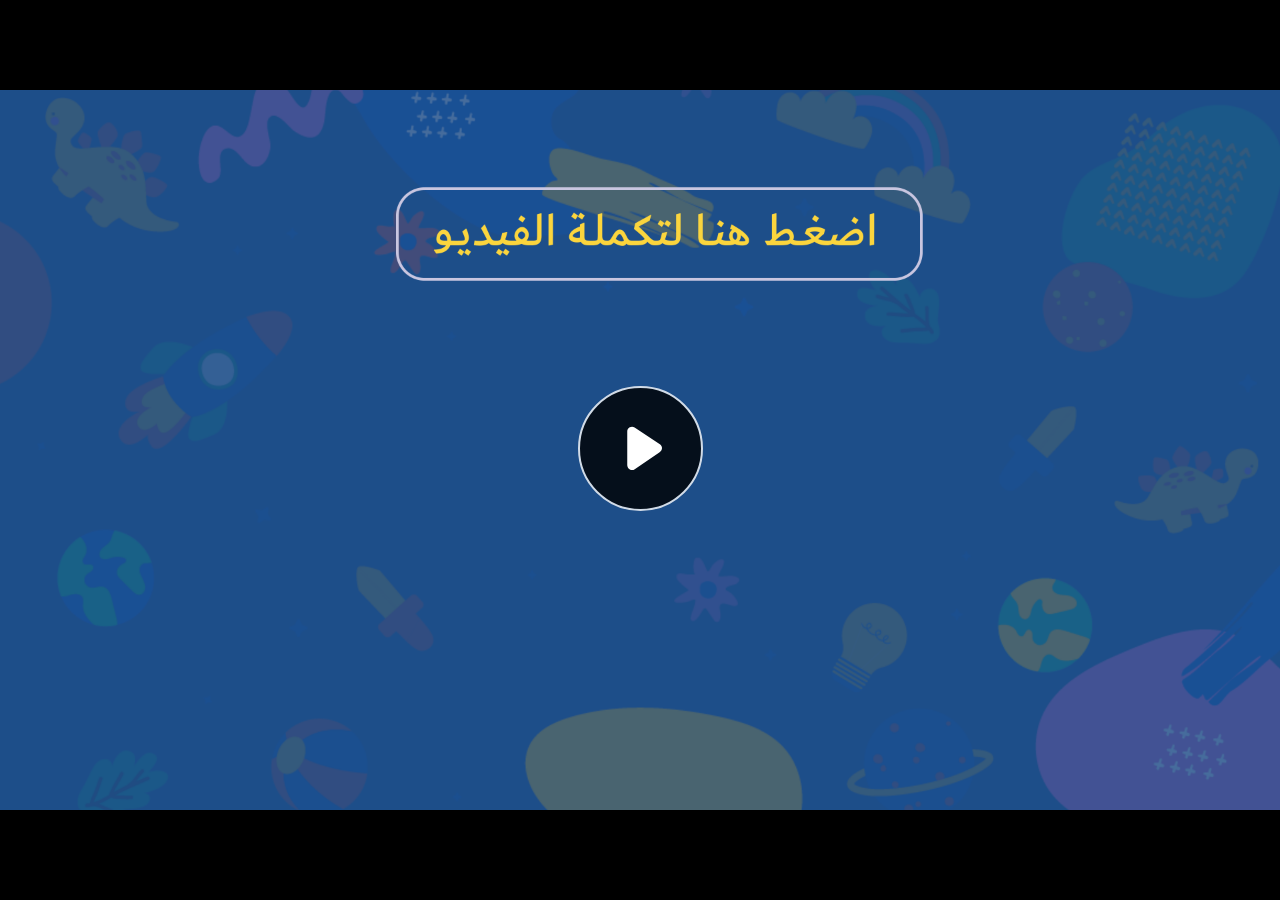
<file: index.html>
﻿<!doctype html>
<html lang="en-US">
<head>
  <meta charset="utf-8">
  <!-- Created using Storyline 360 - http://www.articulate.com  -->
  <!-- version: 3.71.29339.0 -->
  <title>KSA.G7.MATH.SEM3.UB.T2.S1.1</title>
  <meta http-equiv="x-ua-compatible" content="IE=edge"/>
  <meta name="viewport" content="width=device-width,initial-scale=1,user-scalable=no,shrink-to-fit=no,minimal-ui"/>
  <meta name="apple-mobile-web-app-capable" content="yes"/>
  <style>
    html, body { height: 100%; padding: 0; margin: 0 }
    #app { height: 100%; width: 100%; }
  </style>

  <script>
    window.DS = {};
    window.globals = {
      DATA_PATH_BASE: '',
      HAS_FRAME: true,
      HAS_SLIDE: true,

      lmsPresent: false,
      tinCanPresent: false,
      cmi5Present: false,
      aoSupport: false,
      scale: 'noscale',
      captureRc: false,
      browserSize: 'optimal',
      bgColor: '#282828',
      features: 'AccessibleVideo,ConnectionMessages,FullScreenToggle,InsertSvgPicture,LayerPresentAsDialog,MultipleQuizTracking,UpdatedScrollingPanels,UpdatedThemeEditor',
      themeName: 'unified',
      preloaderColor: '#FFFFFF',
      suppressAnalytics: false,
      productChannel: 'stable',
      publishSource: 'storyline',
      aid: 'aid|e710da2c-216d-488c-aeed-63e613e51a63',
      cid: '7c2a8b12-2dcf-40d3-a9ce-e28b4823bcf8',
      playerVersion: '3.71.29339.0',
      publishTimestamp: '2023-03-09T16:51:26.2162253Z',
      maxIosVideoElements: 10,
      connectionSettings: { message: 'You%20are%20offline.%20Trying%20to%20reconnect...', useDarkTheme: false },

      
      parseParams: function(qs) {
        if (window.globals.parsedParams != null) {
          return window.globals.parsedParams;
        }
        qs = (qs || window.location.search.substr(1)).split('+').join(' ');
        var params = {},
            tokens,
            re = /[?&]?([^=]+)=([^&]*)/g;

        while (tokens = re.exec(qs)) {
          params[decodeURIComponent(tokens[1]).trim()] =
            decodeURIComponent(tokens[2]).trim();
        }
        window.globals.parsedParams = params;
        return params;
      }

    };
  </script>
  <script>
    var isIe11 = ('ActiveXObject' in window || window.MSBlobBuilder != null)
      && window.msCrypto != null && !window.ActiveXObject;
    if (isIe11) {
      window.globals.unsupportedBrowser = true;
      document.write(atob('[base64]'));
    }
  </script>
  
  <script>window.THREE = { };</script>
  
</head>
<body style="background: #282828" class="cs-HTML theme-unified">
  <!-- 360 -->
  <script>!function(e){var i=/iPhone/i,o=/iPod/i,n=/iPad/i,t=/(?=.*\bAndroid\b)(?=.*\bMobile\b)/i,d=/Android/i,s=/(?=.*\bAndroid\b)(?=.*\bSD4930UR\b)/i,b=/(?=.*\bAndroid\b)(?=.*\b(?:KFOT|KFTT|KFJWI|KFJWA|KFSOWI|KFTHWI|KFTHWA|KFAPWI|KFAPWA|KFARWI|KFASWI|KFSAWI|KFSAWA)\b)/i,r=/IEMobile/i,h=/(?=.*\bWindows\b)(?=.*\bARM\b)/i,a=/BlackBerry/i,l=/BB10/i,p=/Opera Mini/i,f=/(CriOS|Chrome)(?=.*\bMobile\b)/i,u=/(?=.*\bFirefox\b)(?=.*\bMobile\b)/i,c=new RegExp("(?:Nexus 7|BNTV250|Kindle Fire|Silk|GT-P1000)","i"),w=function(e,i){return e.test(i)},A=function(e){var A=e||navigator.userAgent,v=A.split("[FBAN");if(void 0!==v[1]&&(A=v[0]),this.apple={phone:w(i,A),ipod:w(o,A),tablet:!w(i,A)&&w(n,A),device:w(i,A)||w(o,A)||w(n,A)},this.amazon={phone:w(s,A),tablet:!w(s,A)&&w(b,A),device:w(s,A)||w(b,A)},this.android={phone:w(s,A)||w(t,A),tablet:!w(s,A)&&!w(t,A)&&(w(b,A)||w(d,A)),device:w(s,A)||w(b,A)||w(t,A)||w(d,A)},this.windows={phone:w(r,A),tablet:w(h,A),device:w(r,A)||w(h,A)},this.other={blackberry:w(a,A),blackberry10:w(l,A),opera:w(p,A),firefox:w(u,A),chrome:w(f,A),device:w(a,A)||w(l,A)||w(p,A)||w(u,A)||w(f,A)},this.seven_inch=w(c,A),this.any=this.apple.device||this.android.device||this.windows.device||this.other.device||this.seven_inch,this.phone=this.apple.phone||this.android.phone||this.windows.phone,this.tablet=this.apple.tablet||this.android.tablet||this.windows.tablet,"undefined"==typeof window)return this},v=function(){var e=new A;return e.Class=A,e};"undefined"!=typeof module&&module.exports&&"undefined"==typeof window?module.exports=A:"undefined"!=typeof module&&module.exports&&"undefined"!=typeof window?module.exports=v():"function"==typeof define&&define.amd?define("isMobile",[],e.isMobile=v()):e.isMobile=v()}(this);
    window.isMobile.apple.tablet = window.isMobile.apple.tablet ||
      (navigator.platform === 'MacIntel' && navigator.maxTouchPoints > 1);
    window.isMobile.apple.device = window.isMobile.apple.device || window.isMobile.apple.tablet;
    window.isMobile.tablet = window.isMobile.tablet || window.isMobile.apple.tablet;
    window.isMobile.any = window.isMobile.any || window.isMobile.apple.tablet;
  </script>

  <div id="focus-sink" tabindex="-1"></div>

  <div id="preso"></div>
  <script>
    (function() {

      var classTypes = [ 'desktop', 'mobile', 'phone', 'tablet' ];

      var addDeviceClasses = function(prefix, testObj) {
        var curr, i;
        for (i = 0; i < classTypes.length; i++) {
          curr = classTypes[i];
          if (testObj[curr]) {
            document.body.classList.add(prefix + curr);
          }
        }
      };

      var params = window.globals.parseParams(),
          isDevicePreview = params.devicepreview === '1',
          isPhoneOverride = params.deviceType === 'phone' || (isDevicePreview && params.phone == '1'),
          isTabletOverride = (params.deviceType === 'tablet' || isDevicePreview) && !isPhoneOverride,
          isMobileOverride = isPhoneOverride || isTabletOverride;

      var deviceView = {
        desktop: !window.isMobile.any && !isMobileOverride,
        mobile: window.isMobile.any || isMobileOverride,
        phone: isPhoneOverride || (window.isMobile.phone && !isTabletOverride),
        tablet: isTabletOverride || window.isMobile.tablet
      };

      window.globals.deviceView = deviceView;
      window.isMobile.desktop = !window.isMobile.any;
      window.isMobile.mobile = window.isMobile.any;

      addDeviceClasses('view-', deviceView);

    })();
  </script>
  
  <script src='story_content/user.js' type=text/javascript></script>
  <div class="slide-loader"></div>

  <script>
    var doc = document, loader = doc.body.querySelector('.slide-loader'); [ 1, 2, 3 ].forEach(function(n) { var d = doc.createElement('div'); d.style.backgroundColor = window.globals.preloaderColor; d.classList.add('mobile-loader-dot'); d.classList.add('dot' + n); loader.appendChild(d); });
  </script>

  <div class="mobile-load-title-overlay" style="display: none">
    <div class="mobile-load-title">KSA.G7.MATH.SEM3.UB.T2.S1.1</div>
  </div>

  <div class="mobile-chrome-warning"></div>

  
<style>
  .warn-connection-dialog {
    display: none;
    background: transparent;
    pointer-events: none;
    position: fixed;
    left: 0;
    top: 0;
    width: 100%;
    height: 100%;
    z-index: 999;
  }

  .warn-connection-content {
    border-radius: 4px;
    background: white;
    border: 1px solid #E7E7E7;
    color: #333333;
    box-shadow: 0 2px 4px rgba(0, 0, 0, 0.25);
    transition: all 150ms ease-out;
    position: absolute;
    white-space: nowrap;
  }

  .view-phone.is-landscape .warn-connection-content {
    left: 23px;
    bottom: 23px;
  }

  .view-tablet.is-landscape .warn-connection-content {
    left: 50%;
    top: 20px;
    transform: translateX(-50%);
  }

  .is-portrait .warn-connection-content {
    transform: translate(-50%, calc(-100% - 15px));
  }

  .warn-connection-content p {
    display: inline-block;
    margin: 0 8px 0 0;
    line-height: 33px;
    font-size: 11px;
  }

  .warn-connection-content svg {
    position: relative;
    vertical-align: middle;
    margin: 0 2px 2px 8px;
  }

  .view-desktop .warn-connection-content {
    left: 1.5em;
    bottom: 1.5em;
  }

  .view-desktop .warn-connection-content p {
    font-size: 1.1em;
  }

  .is-offline .warn-connection-dialog {
    display: block;
  }

  .is-offline .cs-panel * {
    pointer-events: none !important;
  }

  .is-offline .cs-panel {
    pointer-events: all !important;
  }

  .is-offline #nav-controls * {
    pointer-events: none !important;
  }

  .is-offline #nav-controls {
    pointer-events: all !important;
  }
</style>

<div class="warn-connection-dialog">
  <div class="warn-connection-content">
    <svg width="17" height="15" viewBox="0 0 17 15" xmlns="http://www.w3.org/2000/svg">
      <path fill="#8F0000" stroke="white" d="M16.07,12.98 L15.88,12.23 L9.51,1.21 C8.97,0.26,7.6,0.26,7.06,1.21 L0.69,12.23 C0.15,13.16,0.81,14.36,1.91,14.36 H14.65 C15.47,14.36,16.05,13.7,16.07,12.98 Z"/>
      <path fill="white" stroke="white" d="M8.58,5.5 C8.35,5.28,8.5,5.35,8.21,5.32 C8.09,5.35,7.97,5.49,7.96,5.67 C7.97,5.79,7.98,5.92,7.98,6.04 L7.98,6.04 C7.99,6.17,8,6.31,8.01,6.43 L8.01,6.44 C8.03,6.92,8.06,7.41,8.09,7.9 L8.09,7.9 C8.12,8.39,8.14,8.88,8.17,9.37 C8.17,9.39,8.18,9.42,8.2,9.44 C8.23,9.46,8.25,9.47,8.28,9.47 C8.31,9.47,8.34,9.46,8.35,9.44 C8.37,9.43,8.38,9.4,8.39,9.35 L8.39,9.34 C8.39,9.24,8.4,9.15,8.4,9.05 L8.4,9.05 C8.41,8.96,8.41,8.86,8.42,8.75 C8.43,8.44,8.45,8.12,8.47,7.81 L8.47,7.81 C8.49,7.49,8.51,7.18,8.53,6.87 C8.55,6.46,8.56,6.05,8.59,5.64 L8.6,5.62 C8.6,5.57,8.59,5.53,8.58,5.5 L8.21,5.32 Z"/>
      <circle fill="white" stroke="white" cx="8.3" cy="11.35" r="0.3"/>
    </svg>
    <p>You are offline. Trying to reconnect...</p>
  </div>
</div>

<script>
  (function() {
    window.DS.connection = {
      warningShown: false,
      assets: {},
      loadingAssetGroup: false,
      retryDelay: 500
    };

    // @TODO this is POC code and can be cleaned up a bit more if we move forward
    // with the feature



    // The `window.globals.features` variable must be set in `webpack.dev.config` when testing locally - it is not enough
    // to have it in the data - but it must be set there as well.
    var useConnectionMessages = window.AbortController != null &&
      window.location.protocol != 'file:' &&
      window.globals.features.indexOf('ConnectionMessages') != -1;

    window.DS.connection.useConnectionMessages = useConnectionMessages

    var assetCount = 0;
    var checkLoadedId;
    var connectionSettings = window.globals.connectionSettings;

    if (useConnectionMessages && connectionSettings != null) {
      var contentEl = document.querySelector('.warn-connection-content');
      var messageEl = contentEl.querySelector('p')

      if (connectionSettings.useDarkTheme) {
        contentEl.style.borderColor = '#BABBBA';
        contentEl.style.backgroundColor = '#282828';
        contentEl.style.color = '#FFFFFF';
      }

      if (connectionSettings.message != null) {
        messageEl.textContent = window.decodeURIComponent(connectionSettings.message);
      }
    }

    function checkAssetsReady() {
      for (var i in DS.connection.assets) {
        if (!DS.connection.assets[i].success) {
          return false;
        }
      }
      return true;
    }

    function stopAssetGroup() {
      if (!useConnectionMessages) { return; }

      assetCount = 0;

      DS.connection.oldAssetGroup = DS.connection.assets;
      DS.connection.assets = {};
      DS.connection.loadingAssetGroup = false;
      clearInterval(checkLoadedId);
    }

    function startAssetGroup() {
      if (!useConnectionMessages) { return; }
      var ticks = 0;
      clearInterval(checkLoadedId);
      checkLoadedId = setInterval(function() {
        var loaded = 0;
        if (assetCount === 0 && loaded === 0) {
          clearInterval(checkLoadedId);
          return;
        }

        for (var i in DS.connection.assets) {
          if (DS.connection.assets[i].success) {
            loaded++;
          }
        }

        if (assetCount === loaded && checkAssetsReady()) {
          for (var i in DS.connection.assets) {
            if (DS.connection.assets[i].action) {
              DS.connection.assets[i].action();
            }
          }
          hideWarning();
          stopAssetGroup();
        }
      }, 100)
    }

    function requiredAsset(url, action, retry, type) {
      if (!useConnectionMessages) { return; }
      if (DS.connection.assets[url]) { return; }

      DS.connection.assets[url] = {
        success: false, action: action, retry: retry, type: type
      };
      assetCount = Object.keys(DS.connection.assets).length;
      if (!DS.connection.loadingAssetGroup) {
        startAssetGroup();
      }
      DS.connection.loadingAssetGroup = true;
    }

    function assetLoaded(url) {
      if (!useConnectionMessages) { return; }
      if (DS.connection.assets[url]) {
        DS.connection.assets[url].success = true;
      }
    }

    function assetFailed(url) {
      if (!useConnectionMessages) { return; }
      if (!DS.connection.assets[url]) {
        if (/\.js$/.test(url)) {
          setTimeout(function() {
            if (DS.connection.lastSlideLoaded != null) {
              DS.connection.lastSlideLoaded();
            }
          }, DS.connection.retryDelay);
        }
        return;
      }
      if (!DS.connection.warningShown) { showWarning(); }
      if (DS.connection.assets[url].retry) {
        setTimeout(function() {
          if (!DS.connection.assets[url].success) {
            DS.connection.assets[url].retry()
          }
        }, DS.connection.retryDelay);
      }
    }

    function hideWarning() {
      document.body.classList.remove('is-offline');
      DS.connection.warningShown = false;
    }
    DS.connection.hideWarning = hideWarning

    function showWarning(btn) {
      document.body.classList.add('is-offline')
      DS.connection.warningShown = true;
      updateWarningPosition();
    }

    function updateWarningPosition() {
      if (!DS.connection.warningShown) {
        return;
      }

      var isPortrait = document.body.classList.contains('is-portrait');
      var warningEl = document.querySelector('.warn-connection-content');

      if (isPortrait) {
        var slide = document.querySelector('.primary-slide');
        var slideRect = slide.getBoundingClientRect();

        warningEl.style.top = `${slideRect.top}px`
        warningEl.style.left = `${slideRect.left + slideRect.width / 2}px`
      } else {
        warningEl.style.top = null;
        warningEl.style.left = null;
      }

      window.requestAnimationFrame(updateWarningPosition);
    }

    // these will all be noops if the feature flag isn't set in
    // the data and `window.globals.features`
    DS.connection.requiredAsset = requiredAsset;
    DS.connection.assetLoaded = assetLoaded;
    DS.connection.assetFailed = assetFailed;
    DS.connection.stopAssetGroup = stopAssetGroup;
    DS.connection.startAssetGroup = startAssetGroup;
  })();
</script>


  <script>
    
    if (window.autoSpider && window.vInterfaceObject) {
      document.querySelector('.mobile-load-title-overlay').style.display = 'none';
    }
  </script>

  

  <link rel="stylesheet" href="html5/data/css/output.min.css" data-noprefix/>
</body>
<script src="html5/lib/scripts/bootstrapper.min.js"></script>
</html>
</file>
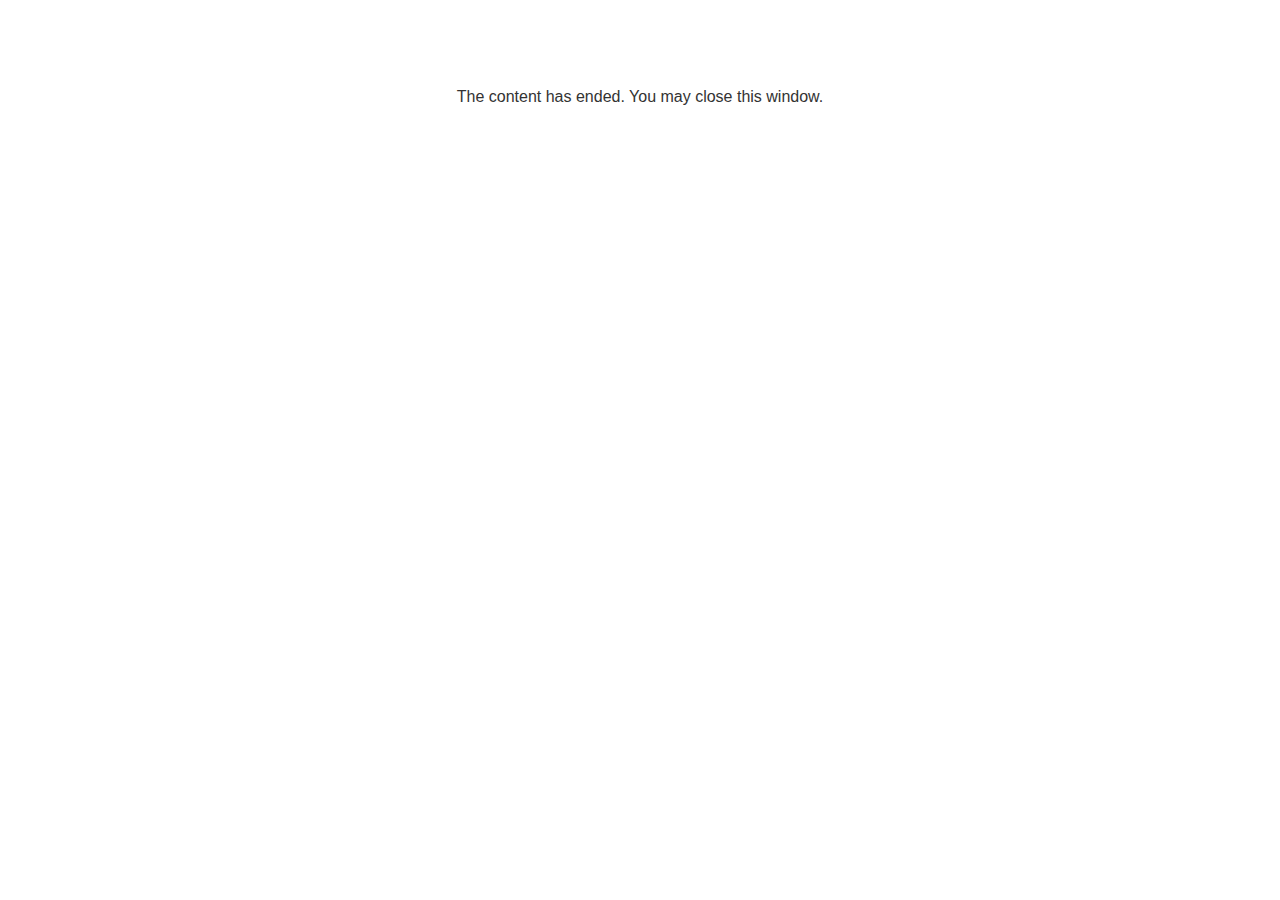
<file: lms/goodbye.html>
<!doctype html>
<html>
<body style="background-color: #ffffff;">

<p role="alert" style="color: #333333;font-family: Lato, articulate, tahoma, arial;font-size: medium;text-align: center;">
<br><br><br><br>
The content has ended. You may close this window.
</p>

</body>
</html>
</file>
<file: html5/data/css/output.min.css>
@font-face {
  font-family: 'LatoBold Charset1_ Bold1274E65A';
  src: url('[data-uri]');
  font-style: normal;
  font-weight: normal;
}
@font-face {
  font-family: 'Lato Charset1_ 5XcQ3jzu088FD012';
  src: url('[data-uri]');
  font-style: normal;
  font-weight: normal;
}
@font-face {
  font-family: 'Dubai Medium Charset1_ A08C68A3';
  src: url('[data-uri]');
  font-style: normal;
  font-weight: normal;
}
@font-face {
  font-family: 'Dubai Charset1_ 6MS8SADBAD6D19F';
  src: url('[data-uri]');
  font-style: normal;
  font-weight: normal;
}
@font-face {
  font-family: 'Dubai MediumBold ChBold018D54BF';
  src: url('[data-uri]');
  font-style: normal;
  font-weight: normal;
}
@font-face {
  font-family: 'DubaiBold Charset1_Bold7F5882B5';
  src: url('[data-uri]');
  font-style: normal;
  font-weight: normal;
}
@font-face {
  font-family: 'Dubai Medium Charset0_v389EBE1D';
  src: url('[data-uri]');
  font-style: normal;
  font-weight: normal;
}
@font-face {
  font-family: 'Dubai Charset0_v8wz5Y8k741D6E07';
  src: url('[data-uri]');
  font-style: normal;
  font-weight: normal;
}
@font-face {
  font-family: 'Dubai MediumBold ChBold9429EB4D';
  src: url('[data-uri]');
  font-style: normal;
  font-weight: normal;
}
@font-face {
  font-family: 'DubaiBold Charset0_BoldD2773439';
  src: url('[data-uri]');
  font-style: normal;
  font-weight: normal;
}
.cs-HTML {
  background: rgba(40, 40, 40, 1);
}
.cs-npnxnanbnsnfns00000000001 .cs-infopanel  {
  box-shadow: 0 1px 0 rgba(0, 0, 0, 0);
  background: rgba(255, 255, 255, 1);
}
.cs-npnxnanbnsnfns00000000001 .cs-infopanel .cs-link {
  color: rgba(186, 187, 186, 1);
}
.cs-npnxnanbnsnfns00000000001 .cs-infopanel .cs-link:hover {
  color: rgba(255, 255, 255, 1);
}
.cs-npnxnanbnsnfns00000000001 .cs-infopanel .cs-name {
  color: rgba(68, 68, 68, 1);
}
.cs-npnxnanbnsnfns00000000001 .cs-infopanel .cs-title {
  color: rgba(153, 153, 153, 1);
}
.cs-npnxnanbnsnfns00000000001 .cs-infopanelpopup  {
  box-shadow: 0 1px 0 rgba(0, 0, 0, 0);
  background: rgba(0, 0, 0, 0);
}
.cs-npnxnanbnsnfns00000000001 .cs-infopanelpopup .cs-link {
  color: rgba(255, 0, 0, 1);
}
.cs-npnxnanbnsnfns00000000001 .cs-infopanelpopup .cs-link:hover {
  color: rgba(255, 255, 255, 1);
}
.cs-npnxnanbnsnfns00000000001 .cs-infopanelpopup .cs-name {
  color: rgba(255, 255, 255, 1);
}
.cs-npnxnanbnsnfns00000000001 .cs-infopanelpopup .cs-bio {
  color: rgba(186, 187, 186, 1);
}
.cs-npnxnanbnsnfns00000000001 .cs-timer  {
  color: rgba(186, 187, 186, 1);
}
.cs-npnxnanbnsnfns00000000001 .cs-duration stop:first-child {
  stop-color: rgba(60, 60, 60, 1);
}
.cs-npnxnanbnsnfns00000000001 .cs-duration stop:last-child {
  stop-color: rgba(60, 60, 60, 1);
}
.cs-npnxnanbnsnfns00000000001 .cs-elapsed stop:first-child {
  stop-color: rgba(254, 227, 71, 1);
}
.cs-npnxnanbnsnfns00000000001 .cs-elapsed stop:last-child {
  stop-color: rgba(254, 227, 71, 1);
}
.cs-npnxnanbnsnfns00000000001 .cs-timer .cs-pie .cs-innerstroke {
  stroke: rgba(199, 199, 199, 1);
}
.cs-npnxnanbnsnfns00000000001 .cs-timer .cs-pie .cs-innerborder {
  stroke: rgba(255, 255, 255, 1);
}
.cs-npnxnanbnsnfns00000000001 .cs-window  {
  box-shadow: 0 8px 5px rgba(0, 0, 0, 0.2);
  border-color: rgba(49, 99, 0, 0);
  background: rgba(33, 33, 33, 1);
  color: rgba(248, 248, 248, 1);
}
.cs-npnxnanbnsnfns00000000001 .cs-window .cs-diva {
  border-color: rgba(78, 78, 78, 1);
}
.cs-npnxnanbnsnfns00000000001 .cs-window .cs-divb {
  border-color: rgba(78, 78, 78, 0);
}
.cs-npnxnanbnsnfns00000000001 .cs-editor .cs-editor-slide {
  color: rgba(226, 226, 226, 1);
}
.cs-npnxnanbnsnfns00000000001 .cs-editor .cs-editor-html {
  color: rgba(186, 187, 186, 1);
}
.cs-npnxnanbnsnfns00000000001 .cs-editor .cs-editor-button {
  text-shadow: 0 1px 0 rgba(0, 0, 0, 0);
  color: rgba(255, 255, 255, 1);
  border-color: rgba(211, 211, 211, 1);
  background: rgba(34, 34, 34, 1);
}
.cs-npnxnanbnsnfns00000000001 .cs-editor .cs-editor-button:hover {
  background: rgba(68, 68, 68, 1);
}
.cs-npnxnanbnsnfns00000000001 .cs-editor .cs-editor-button:active {
  background: rgba(68, 68, 68, 1);
}
.cs-npnxnanbnsnfns00000000001 .cs-listitem  {
  color: rgba(186, 187, 186, 1);
  border-color: none;
  border: 1px solid transparent;
}
.cs-npnxnanbnsnfns00000000001 .cs-listitem:hover {
  background: rgba(255, 255, 255, 0.06);
  border-color: rgba(108, 108, 108, 1) !important;
  border-width: 1px;
  border-radius: 2px;
  border-style: solid;
  box-sizing: border-box;
}
.cs-npnxnanbnsnfns00000000001 .cs-listitem.hover {
  background: rgba(255, 255, 255, 0.06);
  border-color: rgba(108, 108, 108, 1) !important;
  border-width: 1px;
  border-radius: 2px;
  border-style: solid;
  box-sizing: border-box;
}
.cs-npnxnanbnsnfns00000000001 .cs-glossary  {
  color: rgba(186, 187, 186, 1);
}
.cs-npnxnanbnsnfns00000000001 .cs-glossary .cs-scrolling-panel {
  background: rgba(0, 0, 0, 0);
}
.cs-npnxnanbnsnfns00000000001 .cs-glossary .cs-term.cs-selected .cs-choice-list-trigger {
  color: rgba(255, 255, 255, 1);
  background: rgba(255, 255, 255, 1);
}
.cs-npnxnanbnsnfns00000000001 .cs-glossary .cs-term.cs-selected .cs-choice-list-trigger:focus {
  color: rgba(255, 255, 255, 1);
  background: rgba(255, 255, 255, 1);
}
.cs-npnxnanbnsnfns00000000001 .cs-glossary .cs-term:hover .cs-choice-list-trigger {
  background: rgba(186, 187, 186, 1);
}
.cs-npnxnanbnsnfns00000000001 .cs-glossary .cs-term.hover .cs-choice-list-trigger {
  background: rgba(186, 187, 186, 1);
}
.cs-npnxnanbnsnfns00000000001 .cs-glossary .cs-term .cs-choice-list-trigger:focus {
  background: rgba(186, 187, 186, 1);
}
.cs-npnxnanbnsnfns00000000001 .cs-glossary .cs-diva {
  border-color: rgba(0, 0, 0, 0);
}
.cs-npnxnanbnsnfns00000000001 .cs-glossary .cs-divb {
  border-color: rgba(0, 0, 0, 0);
}
.cs-npnxnanbnsnfns00000000001 .cs-glossary .cs-divc {
  border-color: rgba(0, 0, 0, 0);
}
.cs-npnxnanbnsnfns00000000001 .cs-glossary .cs-heading {
  color: rgba(248, 248, 248, 1);
  font-weight: 700;
}
.note-content p span {
  color: rgba(186, 187, 186, 1);
  line-height: 1.4em;
  font-size: 103.769%;
}
.cs-npnxnanbnsnfns00000000001 .cs-resource .cs-separator {
  border-color: rgba(0, 0, 0, 0);
}
.cs-npnxnanbnsnfns00000000001 .cs-outline  {
  color: rgba(45, 45, 45, 1);
}
.cs-npnxnanbnsnfns00000000001 .cs-outline .cs-diva {
  border-color: rgba(0, 0, 0, 0);
}
.cs-npnxnanbnsnfns00000000001 .cs-outline .cs-divb {
  border-color: rgba(0, 0, 0, 0);
}
.cs-npnxnanbnsnfns00000000001 .cs-outline .cs-divc {
  border-color: rgba(0, 0, 0, 0);
}
.cs-npnxnanbnsnfns00000000001 .cs-outline .cs-search-filter:hover {
  color: rgba(0, 0, 0, 0);
}
.cs-npnxnanbnsnfns00000000001 .cs-outline .cs-search-filter.hover {
  color: rgba(0, 0, 0, 0);
}
.cs-npnxnanbnsnfns00000000001 .cs-transcript  {
  color: rgba(255, 255, 255, 1);
}
.cs-npnxnanbnsnfns00000000001 .cs-transcript .cs-div {
  border-color: rgba(0, 0, 0, 0);
}
.cs-npnxnanbnsnfns00000000001 .cs-tabs:not(.topmenu-item) {
  color: rgba(248, 248, 248, 1);
}
.cs-npnxnanbnsnfns00000000001 .cs-tabs .cs-inner-button:not(.topmenu-item) {
  text-shadow: 0 1px 0 rgba(0, 0, 0, 0);
}
.cs-npnxnanbnsnfns00000000001 .cs-tabs:hover:not(.topmenu-item) {
  color: rgba(248, 248, 248, 1);
}
.cs-npnxnanbnsnfns00000000001 .cs-tabs.cs-selected {
  background: rgba(0, 0, 0, 0);
  color: rgba(248, 248, 248, 1);
}
.cs-npnxnanbnsnfns00000000001 .cs-seekcontrol  {
  background: rgba(0, 0, 0, 0);
  border-color: rgba(0, 0, 0, 0);
}
.cs-npnxnanbnsnfns00000000001 .cs-seekcontrol .cs-button:hover .cs-icon {
  fill: rgba(255, 255, 255, 1);
}
.cs-npnxnanbnsnfns00000000001 .cs-seekcontrol .cs-button.hover .cs-icon {
  fill: rgba(255, 255, 255, 1);
}
.cs-npnxnanbnsnfns00000000001 .cs-seekcontrol .cs-button .cs-icon-shadow {
  fill: rgba(0, 0, 0, 0);
}
.cs-npnxnanbnsnfns00000000001 .cs-seekcontrol .cs-button .cs-icon {
  fill: rgba(180, 180, 180, 1);
}
.cs-npnxnanbnsnfns00000000001 .cs-seekcontrol .cs-seek .cs-fill {
  background: rgba(255, 255, 255, 0.6);
}
.cs-npnxnanbnsnfns00000000001 .cs-seekcontrol .cs-seek {
  background: rgba(108, 108, 108, 1);
  border-color: rgba(0, 0, 0, 0);
}
.cs-npnxnanbnsnfns00000000001 .cs-searchinput .cs-input {
  color: rgba(186, 187, 186, 1);
  border-color: rgba(0, 0, 0, 0);
  background: rgba(255, 255, 255, 0.06);
}
.cs-npnxnanbnsnfns00000000001 .cs-searchinput .cs-input:focus {
  color: rgba(248, 248, 248, 1);
  background: rgba(41, 41, 41, 1);
}
.cs-npnxnanbnsnfns00000000001 .cs-searchinput .cs-input:hover {
  box-shadow: inset 0 0 1px 0 rgba(69, 126, 19, 0);
}
.cs-npnxnanbnsnfns00000000001 .cs-searchinput .cs-input.hover {
  box-shadow: inset 0 0 1px 0 rgba(69, 126, 19, 0);
}
.cs-npnxnanbnsnfns00000000001 .cs-searchinput .cs-button .cs-icon {
  fill: rgba(186, 187, 186, 1);
}
.cs-npnxnanbnsnfns00000000001 .cs-searchinput .cs-button:hover {
  fill: rgba(63, 133, 0, 1);
}
.cs-npnxnanbnsnfns00000000001 .cs-searchinput .cs-button.hover {
  fill: rgba(63, 133, 0, 1);
}
.cs-npnxnanbnsnfns00000000001 .cs-menu  {
  box-shadow: 0 1px 0 rgba(0, 0, 0, 0);
  background: rgba(33, 33, 33, 1);
}
.cs-npnxnanbnsnfns00000000001 .cs-topmenu-item.active .cs-tab {
  background: rgba(33, 33, 33, 1);
}
.cs-npnxnanbnsnfns00000000001 .cs-logo  {
  box-shadow: 0 1px 0 rgba(37, 75, 0, 1);
  background: rgba(255, 255, 255, 0);
}
.cs-npnxnanbnsnfns00000000001 .cs-checkbox  {
  color: rgba(255, 255, 255, 1);
}
.cs-npnxnanbnsnfns00000000001 .cs-checkbox:hover {
  border-color: rgba(175, 221, 130, 1);
}
.cs-npnxnanbnsnfns00000000001 .cs-checkbox.hover {
  border-color: rgba(175, 221, 130, 1);
}
.cs-npnxnanbnsnfns00000000001 .cs-checkbox .cs-box {
  color: rgba(255, 255, 255, 1);
  border-color: rgba(42, 83, 0, 1);
}
.cs-npnxnanbnsnfns00000000001 .cs-checkbox .cs-box:checked::after {
  color: rgba(43, 196, 0, 1);
}
.cs-npnxnanbnsnfns00000000001 .cs-button  {
  text-shadow: 0 1px 0 rgba(0, 0, 0, 0);
  color: rgba(186, 187, 186, 1);
  border-color: rgba(0, 0, 0, 0);
  background: rgba(0, 0, 0, 0);
  box-shadow: 0 1px 0 rgba(0, 0, 0, 0);
}
.cs-npnxnanbnsnfns00000000001 .cs-button .cs-icon {
  fill: rgba(186, 187, 186, 1);
}
.cs-npnxnanbnsnfns00000000001 .cs-button .cs-icon-shadow {
  fill: rgba(0, 0, 0, 0);
}
.cs-npnxnanbnsnfns00000000001 .cs-button:hover {
  background: rgba(248, 248, 248, 1);
}
.cs-npnxnanbnsnfns00000000001 .cs-button.hover {
  background: rgba(248, 248, 248, 1);
}
.cs-npnxnanbnsnfns00000000001 .cs-button:active {
  background: rgba(0, 0, 0, 0);
}
.cs-npnxnanbnsnfns00000000001 .cs-button.cs-disabled:hover {
  background: rgba(0, 0, 0, 0);
}
.cs-npnxnanbnsnfns00000000001 .cs-button.cs-disabled.hover {
  background: rgba(0, 0, 0, 0);
}
.cs-npnxnanbnsnfns00000000001 .cs-button.cs-disabled:active {
  background: rgba(0, 0, 0, 0);
}
.cs-npnxnanbnsnfns00000000001 .cs-button.cs-volume:hover {
  background: rgba(0, 0, 0, 0);
}
.cs-npnxnanbnsnfns00000000001 .cs-button.cs-volume.hover {
  background: rgba(0, 0, 0, 0);
}
.cs-npnxnanbnsnfns00000000001 .cs-button.cs-volume:active {
  background: rgba(0, 0, 0, 0);
}
.cs-npnxnanbnsnfns00000000001.cs-base  {
  color: rgba(186, 187, 186, 1);
  border-color: rgba(40, 40, 40, 1);
  background: rgba(40, 40, 40, 1);
}
.cs-npnxnanbnsnfns00000000001.cs-base .cs-separator .cs-diva {
  background: rgba(69, 69, 69, 1);
}
.cs-npnxnanbnsnfns00000000001.cs-base .cs-separator .cs-divb {
  background: rgba(0, 0, 0, 0);
}
.cs-npnxnanbnsnfns00000000001.cs-base .cs-topmenu-item.active .cs-tab {
  border-color: rgba(69, 69, 69, 1);
}
.cs-npnxnanbnsnfns00000000001.cs-base .cs-topmenu-item.active .cs-panel {
  border-color: rgba(69, 69, 69, 1);
}
.cs-npnxnanbnsnfns00000000001.cs-base .cs-left {
  background: rgba(33, 33, 33, 1);
}
.cs-npnxnanbnsnfns00000000001.cs-base .cs-area-primary .cs-slide-container {
  background: rgba(40, 40, 40, 1);
}
.cs-npnxnanbnsnfns00000000001.cs-base.cs-custom-theme .cs-brandhighlight-bg {
  background: rgba(79, 189, 244, 1) !important;
}
.cs-npnxnanbnsnfns00000000001.cs-base.cs-custom-theme .cs-brandhighlight-secondary-bg {
  background: rgba(255, 255, 255, 1) !important;
}
.cs-npnxnanbnsnfns00000000001.cs-base.cs-custom-theme .cs-brandhighlight-border {
  border-color: rgba(79, 189, 244, 1) !important;
}
.cs-npnxnanbnsnfns00000000001.cs-base.cs-custom-theme .cs-brandhighlight-text {
  color: rgba(79, 189, 244, 1) !important;
}
.cs-npnxnanbnsnfns00000000001.cs-base.cs-custom-theme .cs-brandhighlight-fill {
  fill: rgba(79, 189, 244, 1) !important;
}
.cs-npnxnanbnsnfns00000000001.cs-base.cs-custom-theme .cs-listitem.cs-selected {
  background-color: rgba(255, 255, 255, 0.06) !important;
}
.cs-npnxnanbnsnfns00000000001 .cs-volume::-moz-range-thumb {
  border-color: rgba(43, 85, 0, 1);
  box-shadow: inset 0 0 1px 0 rgba(43, 85, 0, 1);
  background: rgba(255, 255, 255, 1);
}
.cs-npnxnanbnsnfns00000000001 .cs-volume::-ms-thumb {
  border-color: rgba(43, 85, 0, 1);
  box-shadow: inset 0 0 1px 0 rgba(43, 85, 0, 1);
  background: rgba(255, 255, 255, 1);
}
.cs-npnxnanbnsnfns00000000001 .cs-volume::-webkit-slider-thumb {
  border-color: rgba(43, 85, 0, 1);
  box-shadow: inset 0 0 1px 0 rgba(43, 85, 0, 1);
  background: rgba(255, 255, 255, 1);
}
.cs-npnxnanbnsnfns00000000001 .cs-volume::-moz-range-track {
  border-color: rgba(66, 140, 1, 1);
  background: rgba(108, 108, 108, 1);
}
.cs-npnxnanbnsnfns00000000001 .cs-volume::-ms-track {
  border-color: rgba(66, 140, 1, 1);
  background: rgba(108, 108, 108, 1);
}
.cs-npnxnanbnsnfns00000000001 .cs-volume::-webkit-slider-runnable-track {
  border-color: rgba(66, 140, 1, 1);
  background: rgba(108, 108, 108, 1);
}
body.show-focus .tab-focus-box {
  box-shadow: 0 0 0 1px rgba(255, 255, 0, 1), 0 0 0 3px rgba(0, 32, 96, 1), 0 0 5px 5px rgba(255, 255, 0, 1);
  border-color: transparent;
  outline: 2px transparent solid;
}
.skipnav {
  box-shadow: 0 0 0 1px rgba(255, 255, 0, 1), 0 0 0 3px rgba(0, 32, 96, 1), 0 0 5px 5px rgba(255, 255, 0, 1);
  border-color: transparent;
  outline: 2px transparent solid;
}
.cs-npnxnanbnsnfns00000000001 .cs-listitem:hover {
  color: none;
}
.cs-npnxnanbnsnfns00000000001 .cs-listitem.hover {
  color: none;
}
.cs-npnxnanbnsnfns00000000001 .cs-listitem.cs-viewed {
  color: #BABBBA;
}
.cs-npnxnanbnsnfns00000000001 .cs-listitem {
  color: #BABBBA;
}
.cs-npnxnanbnsnfns00000000001 .cs-listitem:hover .cs-icon-carrot * {
  fill: none;
}
.cs-npnxnanbnsnfns00000000001 .cs-listitem.hover .cs-icon-carrot * {
  fill: none;
}
.cs-npnxnanbnsnfns00000000001 .cs-listitem .cs-icon-carrot {
  color: none;
  top: calc(3px);
}
.cs-npnxnanbnsnfns00000000001 .cs-listitem .cs-icon-carrot .cs-shadow {
  color: #F8F8F8;
}
.cs-npnxnanbnsnfns00000000001 .item-collapsible .is-scene {
  color: #F8F8F8 !important;
  font-weight: 700;
}
.cs-npnxnanbnsnfns00000000001 .is-scene .cs-icon-carrot * {
  color: #F8F8F8 !important;
  font-weight: 700;
}
.cs-npnxnanbnsnfns00000000001 .is-scene:not(.outline-links-collapse) > a {
  color: #F8F8F8;
}
.cs-npnxnanbnsnfns00000000001 .is-scene:not(.outline-links-collapse) .cs-icon-carrot * {
  fill: none !important;
  color: #F8F8F8 !important;
}
.cs-npnxnanbnsnfns00000000001 .tabs, .cs-npnxnanbnsnfns00000000001 .cs-logo {
  border-bottom: 1px solid rgba(108, 108, 108, 1);
}
.cs-npnxnanbnsnfns00000000001 .area-secondary-wrapper:after {
  background-image: url('[data-uri]');
  background-size: 100%;
}
.cs-npnxnanbnsnfns00000000001 .panel-footer {
  background: #212121;
}
.cs-npnxnanbnsnfns00000000001 #outline-search {
  background: rgba(255, 255, 255, 0.06);
  border-color: rgba(108, 108, 108, 1);
  border-width: 1px;
  border-style: solid;
}
.cs-npnxnanbnsnfns00000000001 .topmenu-panel #outline-search {
  background: #545454;
}
.cs-npnxnanbnsnfns00000000001 .search-icon circle, .cs-npnxnanbnsnfns00000000001 .search-icon path {
  stroke: #BABBBA;
}
.cs-npnxnanbnsnfns00000000001 #outline-search input[type   =search] {
  color: #F8F8F8;
}
.cs-npnxnanbnsnfns00000000001 #outline-search ::-webkit-input-placeholder {
  color: #BABBBA !important;
}
.cs-npnxnanbnsnfns00000000001 #outline-search :-ms-input-placeholder {
  color: #BABBBA !important;
}
.cs-npnxnanbnsnfns00000000001 #outline-search ::-moz-placeholder {
  color: #BABBBA !important;
  opacity: 1;
}
.cs-npnxnanbnsnfns00000000001 .cs-topmenu-item.active, body:not(.is-touchable-tablet) .cs-npnxnanbnsnfns00000000001 .cs-topmenu-item:hover {
  color: #F8F8F8;
}
.cs-npnxnanbnsnfns00000000001 .cs-topmenu-item.button-tapped {
  color: #F8F8F8;
}
.cs-npnxnanbnsnfns00000000001 .cs-topmenu-item.active .cs-tab, .cs-npnxnanbnsnfns00000000001 .cs-topmenu-item .cs-tab {
  background: transparent !important;
  border: none !important;
}
.cs-npnxnanbnsnfns00000000001 .top-tabs-drop-icon div {
  background: #BABBBA;
}
.cs-npnxnanbnsnfns00000000001 .cs-panel.topmenu-panel .panel-content, .cs-npnxnanbnsnfns00000000001 .top-tabs-drop {
  background: #212121;
}
.cs-npnxnanbnsnfns00000000001 .cs-topmenu-item.active .cs-panel {
  background: #212121;
}
.cs-npnxnanbnsnfns00000000001 .cs-menu.topmenu-panel, .cs-npnxnanbnsnfns00000000001 .top-tabs-drop {
  border: 1px solid rgba(69, 69, 69, 1) !important;
  border-radius: 3px;
}
.cs-npnxnanbnsnfns00000000001 .resources .resources-list a:hover {
  background: rgba(255, 255, 255, 0.06);
}
body:not(.is-touchable-tablet) .cs-npnxnanbnsnfns00000000001 .resources .resources-list a:hover {
  background: rgba(255, 255, 255, 0.06);
}
.cs-npnxnanbnsnfns00000000001 .resources .resources-list a.hover {
  background: rgba(255, 255, 255, 0.06);
}
body:not(.is-touchable-tablet) .cs-npnxnanbnsnfns00000000001 .resources .resources-list a.hover {
  background: rgba(255, 255, 255, 0.06);
}
.cs-npnxnanbnsnfns00000000001 .resources .resources-list a.button-tapped {
  background: rgba(255, 255, 255, 0.06);
}
.cs-npnxnanbnsnfns00000000001 .cs-icon path, .cs-npnxnanbnsnfns00000000001 .cs-icon rect, .cs-npnxnanbnsnfns00000000001 .cs-icon polygon, .cs-npnxnanbnsnfns00000000001 .menu-icon-wrapper.menu-icon-wrapper-hover path {
  fill: #BABBBA;
}
.cs-npnxnanbnsnfns00000000001 .cs-icon .icon-stroke-only {
  fill: none !important;
  stroke: #BABBBA !important;
}
body:not(.is-touchable-tablet) .cs-npnxnanbnsnfns00000000001 .cs-button:hover .cs-icon path, body:not(.is-touchable-tablet) .cs-npnxnanbnsnfns00000000001 .cs-button:hover .cs-icon rect, body:not(.is-touchable-tablet) .cs-npnxnanbnsnfns00000000001 .cs-button:hover .cs-icon polygon {
  fill: #F8F8F8;
}
body:not(.is-touchable-tablet) .cs-npnxnanbnsnfns00000000001 .cs-tabs:hover .search-icon circle, body:not(.is-touchable-tablet) .cs-npnxnanbnsnfns00000000001 .cs-tabs:hover .search-icon path {
  stroke: #F8F8F8;
}
.cs-npnxnanbnsnfns00000000001 .cs-button.button-tapped .cs-icon path, .cs-npnxnanbnsnfns00000000001 .cs-button.button-tapped .cs-icon rect, .cs-npnxnanbnsnfns00000000001 .cs-button.button-tapped .cs-icon polygon {
  fill: #F8F8F8;
}
body:not(.is-touchable-tablet) .cs-npnxnanbnsnfns00000000001 .cs-button:hover .cs-icon .icon-stroke-only {
  fill: none !important;
  stroke: #F8F8F8 !important;
}
.cs-npnxnanbnsnfns00000000001 .cs-button:button-tapped .cs-icon .icon-stroke-only {
  fill: none !important;
  stroke: #F8F8F8 !important;
}
.cs-npnxnanbnsnfns00000000001 .menu-icon-wrapper.menu-icon-wrapper-hover svg path {
  fill: #F8F8F8;
}
.floating-sidebar:not(.sidebar-closed) .cs-npnxnanbnsnfns00000000001 #hamburger .menu-icon-wrapper svg path {
  fill: #BABBBA;
}
.floating-sidebar:not(.sidebar-closed) .cs-npnxnanbnsnfns00000000001 #hamburger .menu-icon-wrapper.menu-icon-wrapper-hover svg path {
  fill: #F8F8F8;
}
.cs-npnxnanbnsnfns00000000001 .volume .btn:before {
  background-image: url('[data-uri]');
}
.cs-npnxnanbnsnfns00000000001 .volume-track {
  background: #6C6C6C;
}
.cs-npnxnanbnsnfns00000000001 .volume-icon circle {
  stroke: #BABBBA;
}
.cs-npnxnanbnsnfns00000000001 .cs-settings > .settings-panel {
  background: #212121;
  border: 1px solid rgba(69, 69, 69, 1) !important;
  border-radius: 3px;
}
.cs-npnxnanbnsnfns00000000001 .cs-settings > .panel-down-arrow {
  fill: #212121;
}
.cs-npnxnanbnsnfns00000000001 .switch-toggle .border {
  stroke: #7C7C7C;
}
.cs-npnxnanbnsnfns00000000001 .switch-toggle .thumb-off .thumb {
  fill: #A2A2A2;
}
.cs-npnxnanbnsnfns00000000001 .switch-toggle .thumb-on .track {
  fill: rgba(79, 189, 244, 1);
}
.cs-npnxnanbnsnfns00000000001 .switch-toggle .thumb-off .track {
  fill: rgba(255, 255, 255, 0.1);
}
.cs-npnxnanbnsnfns00000000001 .switch-label {
  color: #BABBBA;
}
.cs-npnxnanbnsnfns00000000001 .cs-panel .scrollarea-btn:after {
  background: rgba(179, 180, 179, 0.75);
}
.scrollarea-scrollbar:hover .scrollarea-btn:after, .scrollarea-scrollbar.highlight-scrollbar .scrollarea-btn:after {
  background: rgba(179, 180, 179, 0.75);
}
.floating-sidebar .sidebar-overlay {
  background: rgba(0, 0, 0, 0.85);
}
.cs-npnxnanbnsnfns00000000001 .overlay-message {
  background: rgba(0, 0, 0, 0.85);
}
.cs-npnxnanbnsnfns00000000001 .top-ui-bg, .cs-npnxnanbnsnfns00000000001 .bottom-ui-bg, .cs-npnxnanbnsnfns00000000001 .right-ui-bg, .cs-npnxnanbnsnfns00000000001 .left-ui-bg {
  background: rgba(40, 40, 40, 0.8);
}
.cs-npnxnanbnsnfns00000000001 .circle-progress-bg {
  fill: #282828;
}
.cs-npnxnanbnsnfns00000000001 .circle-progress-well {
  fill: #6C6C6C;
}
.cs-npnxnanbnsnfns00000000001 .circle-progress-pie {
  stroke: #6C6C6C;
}
.cs-npnxnanbnsnfns00000000001 .lightbox .option-pane {
  background: rgba(40, 40, 40, 0.8);
}
.cs-npnxnanbnsnfns00000000001 .lightbox .option-pane:before {
  background: #282828;
}
.cs-npnxnanbnsnfns00000000001 .message-window {
  background: #212121;
  border: 1px solid rgba(255, 255, 255, 1) !important;
  border-radius: 3px;
}
.cs-npnxnanbnsnfns00000000001 .message-window-header p, .cs-npnxnanbnsnfns00000000001 .message-window-text {
  color: #F8F8F8;
}
.cs-npnxnanbnsnfns00000000001 .message-window-header p {
  border-bottom: 1px solid rgba(255, 255, 255, 1);
}
.cs-npnxnanbnsnfns00000000001 .message-window button.slide-object-button {
  border: 1px solid rgba(255, 255, 255, 1) !important;
}
.cs-npnxnanbnsnfns00000000001 .message-window button.slide-object-button:hover {
  background: rgba(255, 255, 255, 0.06) !important;
}
.message-window .slide-object-button tspan, .message-window .slide-object-button-text tspan {
  fill: #F8F8F8 !important;
}
body:not(.is-touchable-tablet) .cs-npnxnanbnsnfns00000000001 .cs-button:hover .text {
  color: #F8F8F8;
}
.cs-npnxnanbnsnfns00000000001 .cs-button.button-tapped .text {
  color: #F8F8F8;
}
.cs-npnxnanbnsnfns00000000001.cs-base {
  background: #282828;
}
.cs-npnxnanbnsnfns00000000001 .cs-menu {
  background: transparent;
}
.cs-npnxnanbnsnfns00000000001 .progress-bar .progress-bar-fill:after {
  background: #FFFFFF !important;
}
.cs-npnxnanbnsnfns00000000001 .volume-dot {
  background: #FFFFFF !important;
}
.fn-npnxnanbsnfns00000000001 {
  font-family: 'Lato22AB4CAF';
  -webkit-font-variant-ligatures: no-common-ligatures;
  font-variant-ligatures: no-common-ligatures;
}
.fn-pxabnsnfns00000000001 {
  font-family: 'Lato22AB4CAF';
  -webkit-font-variant-ligatures: no-common-ligatures;
  font-variant-ligatures: no-common-ligatures;
}
.fn-npxnabnsnfns00000000001 {
  font-family: 'Lato22AB4CAF';
  -webkit-font-variant-ligatures: no-common-ligatures;
  font-variant-ligatures: no-common-ligatures;
}
.fn-npnxnanbnsnfns00000000001 {
  font-family: 'Lato22AB4CAF';
  -webkit-font-variant-ligatures: no-common-ligatures;
  font-variant-ligatures: no-common-ligatures;
}
.fn-pxabnsnfns00000000000 {
  font-family: 'Lato22AB4CAF';
  -webkit-font-variant-ligatures: no-common-ligatures;
  font-variant-ligatures: no-common-ligatures;
}
@font-face {
  font-family: 'Lato22AB4CAF';
  src: url('[data-uri]');
  font-style: normal;
  font-weight: bold;
}
@font-face {
  font-family: 'Lato22AB4CAF';
  src: url('[data-uri]');
  font-style: normal;
  font-weight: normal;
}
.cs-InvalidPromptSlide .cs-5Z3oT13BJ7S-InvalidPromptSlide-btn0 {
  color: rgba(255, 255, 255, 1);
  border-color: rgba(211, 211, 211, 1);
  background: rgba(34, 34, 34, 1);
  text-shadow: 0 1px 0 rgba(0, 0, 0, 0);
}
.cs-InvalidPromptSlide .cs-5Z3oT13BJ7S-InvalidPromptSlide-btn0 .cs-html {
  color: rgba(186, 187, 186, 1);
}
.cs-InvalidPromptSlide .cs-5Z3oT13BJ7S-InvalidPromptSlide-btn0 .cs-slide {
  border-color: rgba(226, 226, 226, 1);
}
.cs-InvalidPromptSlide .cs-5Z3oT13BJ7S-InvalidPromptSlide-btn0:hover {
  background: rgba(68, 68, 68, 1);
}
.cs-InvalidPromptSlide .cs-5Z3oT13BJ7S-InvalidPromptSlide-btn0:active {
  background: rgba(68, 68, 68, 1);
}
.cs-PrintPromptSlide .cs-5Z3oT13BJ7S-PrintPromptSlide-btn0 {
  color: rgba(255, 255, 255, 1);
  border-color: rgba(211, 211, 211, 1);
  background: rgba(34, 34, 34, 1);
  text-shadow: 0 1px 0 rgba(0, 0, 0, 0);
}
.cs-PrintPromptSlide .cs-5Z3oT13BJ7S-PrintPromptSlide-btn0 .cs-html {
  color: rgba(186, 187, 186, 1);
}
.cs-PrintPromptSlide .cs-5Z3oT13BJ7S-PrintPromptSlide-btn0 .cs-slide {
  border-color: rgba(226, 226, 226, 1);
}
.cs-PrintPromptSlide .cs-5Z3oT13BJ7S-PrintPromptSlide-btn0:hover {
  background: rgba(68, 68, 68, 1);
}
.cs-PrintPromptSlide .cs-5Z3oT13BJ7S-PrintPromptSlide-btn0:active {
  background: rgba(68, 68, 68, 1);
}
.cs-ScrollPromptSlide .cs-5Z3oT13BJ7S-ScrollPromptSlide-btn0 {
  color: rgba(255, 255, 255, 1);
  border-color: rgba(211, 211, 211, 1);
  background: rgba(34, 34, 34, 1);
  text-shadow: 0 1px 0 rgba(0, 0, 0, 0);
}
.cs-ScrollPromptSlide .cs-5Z3oT13BJ7S-ScrollPromptSlide-btn0 .cs-html {
  color: rgba(186, 187, 186, 1);
}
.cs-ScrollPromptSlide .cs-5Z3oT13BJ7S-ScrollPromptSlide-btn0 .cs-slide {
  border-color: rgba(226, 226, 226, 1);
}
.cs-ScrollPromptSlide .cs-5Z3oT13BJ7S-ScrollPromptSlide-btn0:hover {
  background: rgba(68, 68, 68, 1);
}
.cs-ScrollPromptSlide .cs-5Z3oT13BJ7S-ScrollPromptSlide-btn0:active {
  background: rgba(68, 68, 68, 1);
}
.cs-ResumePromptSlide .cs-5Z3oT13BJ7S-ResumePromptSlide-btn0 {
  color: rgba(255, 255, 255, 1);
  border-color: rgba(211, 211, 211, 1);
  background: rgba(34, 34, 34, 1);
  text-shadow: 0 1px 0 rgba(0, 0, 0, 0);
}
.cs-ResumePromptSlide .cs-5Z3oT13BJ7S-ResumePromptSlide-btn0 .cs-html {
  color: rgba(186, 187, 186, 1);
}
.cs-ResumePromptSlide .cs-5Z3oT13BJ7S-ResumePromptSlide-btn0 .cs-slide {
  border-color: rgba(226, 226, 226, 1);
}
.cs-ResumePromptSlide .cs-5Z3oT13BJ7S-ResumePromptSlide-btn0:hover {
  background: rgba(68, 68, 68, 1);
}
.cs-ResumePromptSlide .cs-5Z3oT13BJ7S-ResumePromptSlide-btn0:active {
  background: rgba(68, 68, 68, 1);
}
.cs-ResumePromptSlide .cs-5Z3oT13BJ7S-ResumePromptSlide-btn1 {
  color: rgba(255, 255, 255, 1);
  border-color: rgba(211, 211, 211, 1);
  background: rgba(34, 34, 34, 1);
  text-shadow: 0 1px 0 rgba(0, 0, 0, 0);
}
.cs-ResumePromptSlide .cs-5Z3oT13BJ7S-ResumePromptSlide-btn1 .cs-html {
  color: rgba(186, 187, 186, 1);
}
.cs-ResumePromptSlide .cs-5Z3oT13BJ7S-ResumePromptSlide-btn1 .cs-slide {
  border-color: rgba(226, 226, 226, 1);
}
.cs-ResumePromptSlide .cs-5Z3oT13BJ7S-ResumePromptSlide-btn1:hover {
  background: rgba(68, 68, 68, 1);
}
.cs-ResumePromptSlide .cs-5Z3oT13BJ7S-ResumePromptSlide-btn1:active {
  background: rgba(68, 68, 68, 1);
}
.cs-ExternalInterfaceErrorSlide .cs-buttonOK {
  color: rgba(255, 255, 255, 1);
  border-color: rgba(211, 211, 211, 1);
  background: rgba(34, 34, 34, 1);
  text-shadow: 0 1px 0 rgba(0, 0, 0, 0);
}
.cs-ExternalInterfaceErrorSlide .cs-buttonOK .cs-html {
  color: rgba(186, 187, 186, 1);
}
.cs-ExternalInterfaceErrorSlide .cs-buttonOK .cs-slide {
  border-color: rgba(226, 226, 226, 1);
}
.cs-ExternalInterfaceErrorSlide .cs-buttonOK:hover {
  background: rgba(68, 68, 68, 1);
}
.cs-ExternalInterfaceErrorSlide .cs-buttonOK:active {
  background: rgba(68, 68, 68, 1);
}
</file>
